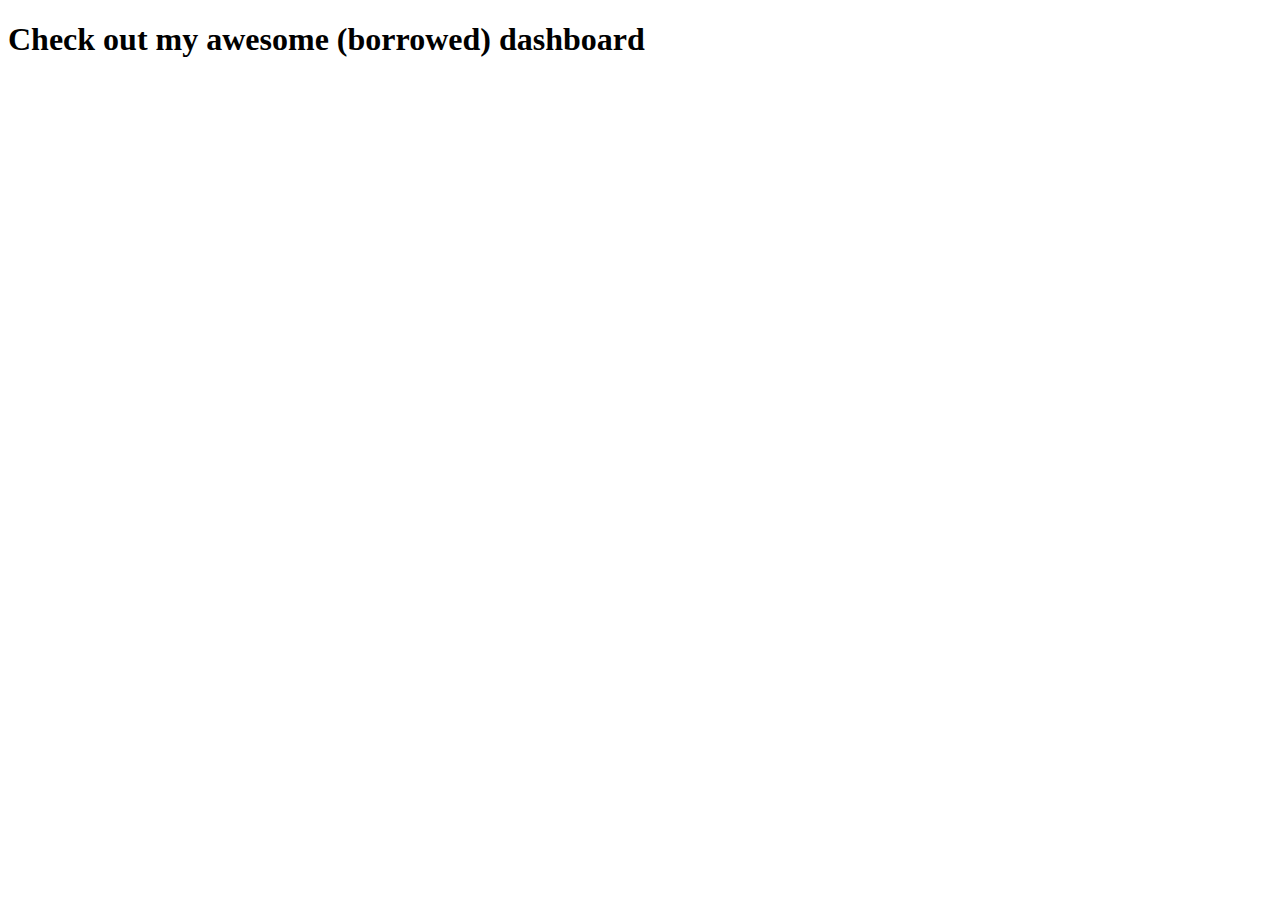
<file: scratch.html>
<!DOCTYPE html>
<html lang="en">

<head>
    <meta charset="UTF-8">
    <meta http-equiv="X-UA-Compatible" content="IE=edge">
    <meta name="viewport" content="width=device-width, initial-scale=1.0">
    <title>interests</title>
</head>

<body>
    <h1>Check out my awesome (borrowed) dashboard </h1>
    <br>
    <div class='tableauPlaceholder' id='viz1669662416647' style='position: relative'><noscript><a href='#'><img
                    alt='Dashboard 1 '
                    src='https:&#47;&#47;public.tableau.com&#47;static&#47;images&#47;8M&#47;8M8Y7937C&#47;1_rss.png'
                    style='border: none' /></a></noscript><object class='tableauViz' style='display:none;'>
            <param name='host_url' value='https%3A%2F%2Fpublic.tableau.com%2F' />
            <param name='embed_code_version' value='3' />
            <param name='path' value='shared&#47;8M8Y7937C' />
            <param name='toolbar' value='yes' />
            <param name='static_image'
                value='https:&#47;&#47;public.tableau.com&#47;static&#47;images&#47;8M&#47;8M8Y7937C&#47;1.png' />
            <param name='animate_transition' value='yes' />
            <param name='display_static_image' value='yes' />
            <param name='display_spinner' value='yes' />
            <param name='display_overlay' value='yes' />
            <param name='display_count' value='yes' />
            <param name='language' value='en-US' />
        </object></div>
    <script
        type='text/javascript'>                    var divElement = document.getElementById('viz1669662416647'); var vizElement = divElement.getElementsByTagName('object')[0]; vizElement.style.width = '1100px'; vizElement.style.height = '927px'; var scriptElement = document.createElement('script'); scriptElement.src = 'https://public.tableau.com/javascripts/api/viz_v1.js'; vizElement.parentNode.insertBefore(scriptElement, vizElement);                </script>
</body>

</html>
</file>
